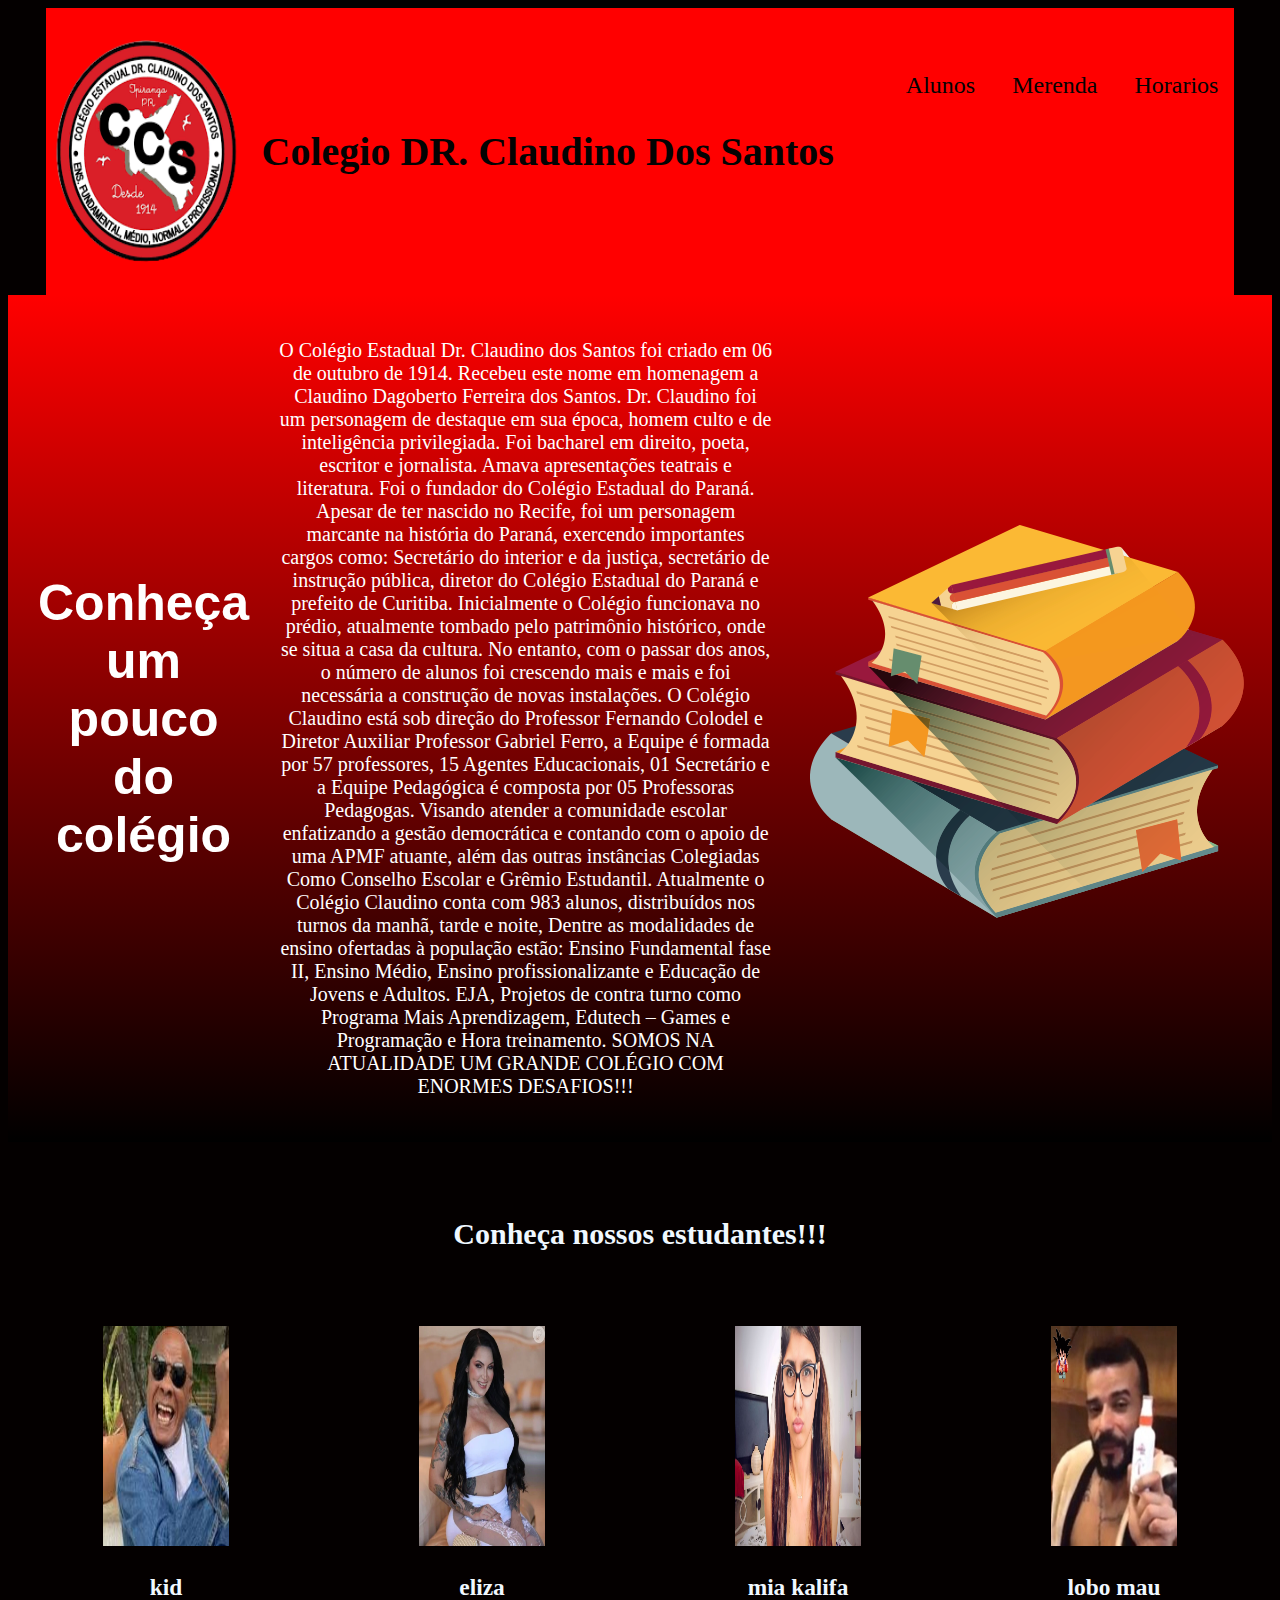
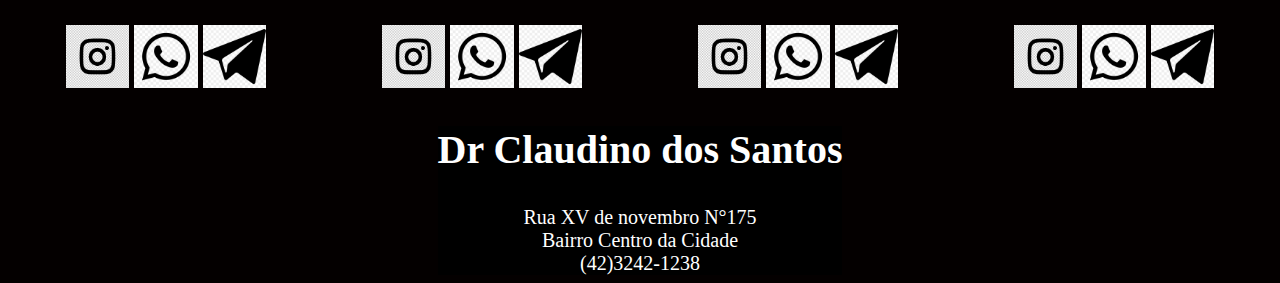
<file: index.html>
<!DOCTYPE html>
<html lang="en">
<head>
    <meta charset="UTF-8">
    <meta name="viewport" content="width=device-width, initial-scale=1.0">
    <title>Document</title>
    <link rel="stylesheet" href="style.css">
</head>
<header class="cabecalho"> 





    <img class="imagem-cabecalho" src="./img/logo.png" alt="logo do colegio claidino">
    <h1 class="titulocabecalho">Colegio DR. Claudino Dos Santos</h1>
<ul>
<li class="cabecalho-itens">Alunos</li>
<li class="cabecalho-itens">Merenda</li>
<li class="cabecalho-itens">Horarios</li>
</ul>
</header>




<section class="escola">

    <h2 class="escola-titulo">Conheça um pouco do colégio</h2>

    <div class="escola-conteudo">
        <p class="escola-texto-um">O Colégio Estadual Dr. Claudino dos Santos foi criado em 06 de outubro
        de 1914. Recebeu este nome em homenagem a Claudino Dagoberto Ferreira
        dos Santos. Dr. Claudino foi um personagem de destaque em sua época,
        homem culto e de inteligência privilegiada. Foi bacharel em direito,
        poeta, escritor e jornalista. Amava apresentações teatrais e literatura.
        Foi o fundador do Colégio Estadual do Paraná. Apesar de ter nascido no
        Recife, foi um personagem marcante na história do Paraná, exercendo
        importantes cargos como: Secretário do interior e da justiça, secretário
        de instrução pública, diretor do Colégio Estadual do Paraná e prefeito
        de Curitiba. Inicialmente o Colégio funcionava no prédio, atualmente
        tombado pelo patrimônio histórico, onde se situa a casa da cultura. No
        entanto, com o passar dos anos, o número de alunos foi crescendo mais e
        mais e foi necessária a construção de novas instalações.
        O Colégio Claudino está sob direção do Professor Fernando Colodel
        e Diretor Auxiliar Professor Gabriel Ferro, a Equipe é formada por 57
        professores, 15 Agentes Educacionais, 01 Secretário e a Equipe
        Pedagógica é composta por 05 Professoras Pedagogas. Visando atender a
        comunidade escolar enfatizando a gestão democrática e contando com o
        apoio de uma APMF atuante, além das outras instâncias Colegiadas Como
        Conselho Escolar e Grêmio Estudantil. Atualmente o Colégio Claudino
        conta com 983 alunos, distribuídos nos turnos da manhã, tarde e noite,
        Dentre as modalidades de ensino ofertadas à população estão: Ensino
        Fundamental fase II, Ensino Médio, Ensino profissionalizante e Educação
        de Jovens e Adultos. EJA, Projetos de contra turno como Programa Mais
        Aprendizagem, Edutech – Games e Programação e Hora treinamento. SOMOS NA
        ATUALIDADE UM GRANDE COLÉGIO COM ENORMES DESAFIOS!!!</h2>
    </div>
        <img class="escola-imagem" src="./img/livro.png" alt="livros do colegio claudino">
    </section>


<section class="estudante">
<h2 class="estudante-titulo">Conheça nossos estudantes!!!</h2>

<div class="estudante-todos">    



<div class="estudante-div">
    <img class="aluno-um" src="./img/image.png">
    <h3> kid</h3>
    <img class="estudante-icone" src="./img/insta.jpg">
    <img class="estudante-icone" src="img/whats.png">
    <img class="estudante-icone" src="img/telegran.png">

</div>



<div class="estudante-div">
<img class="aluno-um" src="./img/image copy.png">
<h3> eliza</h3>
<img class="estudante-icone" src="./img/insta.jpg">
<img class="estudante-icone" src="img/whats.png">
<img class="estudante-icone" src="img/telegran.png">
</div>



<div class="estudante-div">
    <img class="aluno-um"  src="./img/image copy 4.png">
    <h3>mia kalifa</h3>
    <img class="estudante-icone" src="./img/insta.jpg">
    <img class="estudante-icone" src="img/whats.png">
    <img class="estudante-icone" src="img/telegran.png">
</div>


<div  class="estudante-div" >
    <img class="aluno-um"  src="./img/image copy 2.png">
    <h3>lobo mau</h3>
    <img class="estudante-icone" src="./img/insta.jpg">
    <img class="estudante-icone" src="img/whats.png">
    <img class="estudante-icone" src="img/telegran.png">
</div> 
</div>






</section>

<footer>
    <h2 class="rodape">Dr Claudino dos Santos</h2>
    <li class="lista-rodape"> Rua XV de novembro N°175</li>
    <li class="lista-rodape"> Bairro Centro da Cidade</li>
    <li class="lista-rodape"> (42)3242-1238</li>
</footer>












    
</body>
</html>
</file>
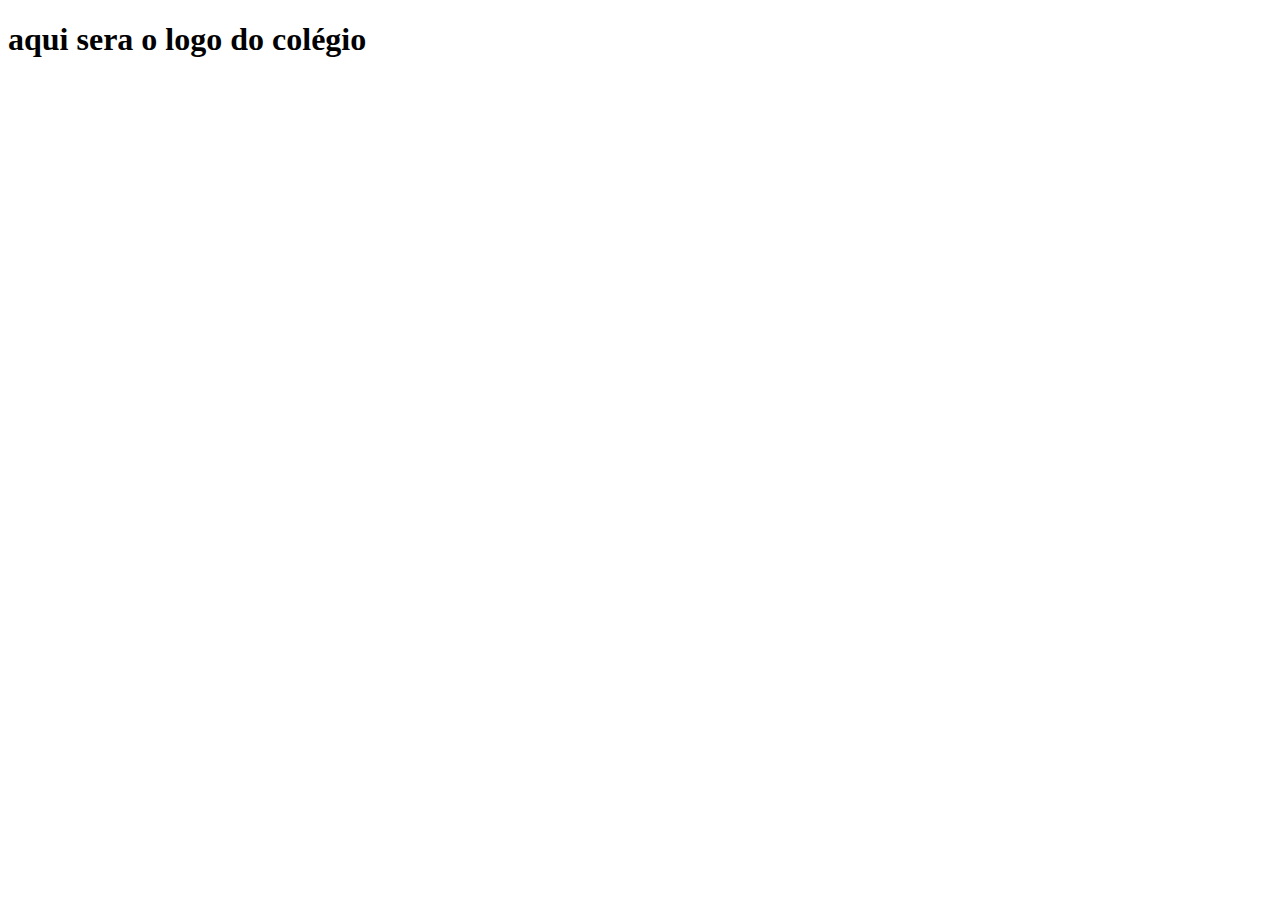
<file: INDDEX.HTML>
<!DOCTYPE html>
<html lang="en">
<head>
    <meta charset="UTF-8">
    <meta name="viewport" content="width=device-width, initial-scale=1.0">
    <title>Document</title>
</head>
<body>
<H1>aqui sera o logo do colégio</H1>
</body>
</html>
</file>
<file: style.css>
body { background-color: rgb(4, 0, 0);
    color: rgb(15, 15, 14);
    font-size: 20px;
    font-family: Cambria, Cochin, Georgia, Times, 'Times New Roman', serif;
    justify-content: center;
    justify-items: center;
    text-align: center;
} .imagem-cabecalho{width: 200px;}

.titulocabecalho
{display: inline-block;
  margin:0 16px;
  padding: 100px 0;
  font-size: 40px;}

.escola-titulo{
  font-size:50px;
}


  .cabecalho {background-color: rgb(255, 0, 0);
color: rgb(3, 3, 3);
display: flex;
justify-content: space-around; 
padding: 20px 0;}

.cabecalho-itens
{display: inline-block;
margin: 0 16px;
padding: 24px 0;
font-size: 24px;}

.escola-imagem
{width: 50%;}

.escola{
  background-image: linear-gradient(red,black);
  color: white;
  display: flex;
  justify-content: center;
  align-items: center;
  padding: 24px 0;}



  .escola-conteudo
  {width: 350%;}

  .escola-titulo
   {padding: 50px 30px;
  font-family: Verdana, Geneva, Tahoma, sans-serif;}



  .aluno-um{

    width: 40%;
    height: 220px;
  }
  
  .estudante-titulo
  {
 text-align: center;
padding: 50px 0;
font-size: 30px;
color: aliceblue;
  }

  .estudante-div {
   text-align: center;
color: aliceblue;
  }
    .estudante-todos {
      display: grid;
      grid-template-columns: 25% 25% 25% 25%;
    }  
footer{
  background-color: rgb(0, 0, 0);
  color: rgb(255, 255, 255);
}
.rodape{
  text-align: center;
  font-size: 40px;
}  
.lista-rodape{
  display: block;
  text-align: center;
  font-size: 20px;
}  
.estudante-icone{ width: 20%;}
</file>
